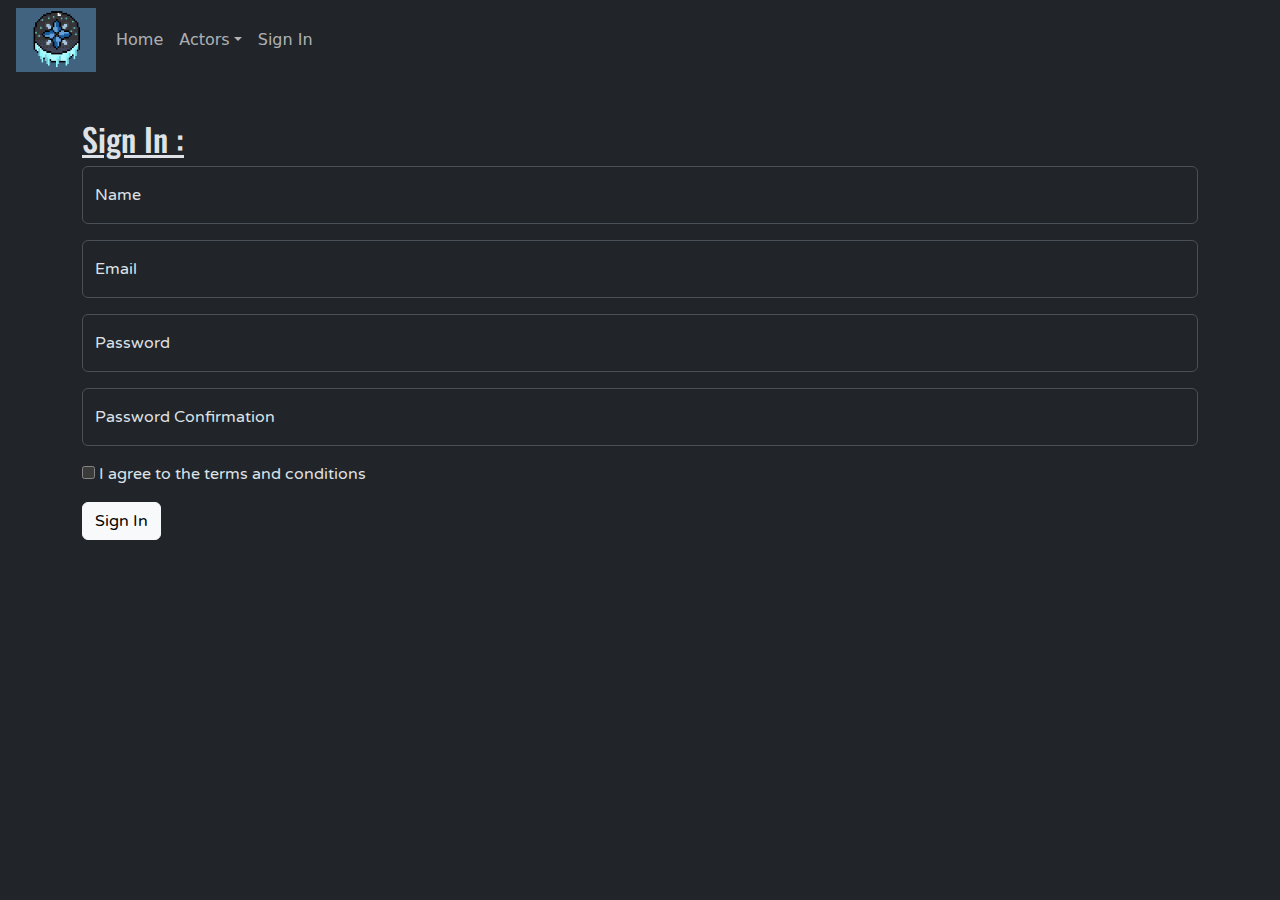
<file: sign-in.html>
<!DOCTYPE html>
<html data-bs-theme="dark">
<head>
	<meta charset="utf-8">
	<meta name="viewport" content="width=device-width, initial-scale=1">
	
	<!--css-->
	<link rel="stylesheet" type="text/css" href="styles-sign-in.css"> 

	<!-- bootstrap -->
	<link href="https://cdn.jsdelivr.net/npm/bootstrap@5.3.2/dist/css/bootstrap.min.css" rel="stylesheet">

	<!-- javascript -->
	<script src="https://cdn.jsdelivr.net/npm/bootstrap@5.3.3/dist/js/bootstrap.bundle.min.js" integrity="sha384-YvpcrYf0tY3lHB60NNkmXc5s9fDVZLESaAA55NDzOxhy9GkcIdslK1eN7N6jIeHz" crossorigin="anonymous"></script> 

	<!--varela round-->
	<link rel="preconnect" href="https://fonts.googleapis.com">
	<link rel="preconnect" href="https://fonts.gstatic.com" crossorigin>
	<link href="https://fonts.googleapis.com/css2?family=Varela+Round&display=swap" rel="stylesheet">

	<!--oswald-->
	<link rel="preconnect" href="https://fonts.googleapis.com">
	<link rel="preconnect" href="https://fonts.gstatic.com" crossorigin>
	<link href="https://fonts.googleapis.com/css2?family=Oswald:wght@200..700&family=Varela+Round&display=swap" rel="stylesheet">

	<title>Home</title>
</head>
<body>
	<div class="main">
		<div class="row">
			<div class="header col-xl-12 text-center"></div>
		</div>

		<nav class="navbar navbar-expand-sm">
			<a class="navbar-brand">
				<a href="index.html"><img src="Winter Light.png" id="brand" style="width: 80px;"></a>
			</a>


		  	<div class="container-fluid">
			  	<ul class="navbar-nav">
				    <li class="nav-item">
				      <a class="nav-link" href="index.html">Home</a>
				    </li>
				    <li class="nav-item dropdown">
				    	<a class="nav-link dropdown-toggle" data-bs-toggle="dropdown" href="#">Actors</a>
				    	<ul class="dropdown-menu">
				    		<li><a class="dropdown-item" href="depp.html">Johnny Depp</a></li>
				    		<li><a class="dropdown-item" href="cruise.html">Tom Cruise</a></li>
				    		<li><a class="dropdown-item" href="rdj.html">Robert Downey Jr.</a></li>
				    	</ul>
				    </li>

				   <li class="nav-item">
				    	<a class="nav-link"  href="sign-in.html">Sign In</a>
				    </li>
				</ul>
		  	</div>

		</nav>
		<br>
			<div class="container mt-3">
			<form>
			<h2><u>Sign In :</u></h2>

				<div class="form-content">
					<div class="form-floating name mb-3">
				        <input class="form-control" type="text" id="inputName" placeholder="Name" name="Name">
				        <label for="inputUsername">Name</label> 
				    </div>

					<div class="form-floating email mb-3">
				        <input class="form-control" type="email" id="inputEmail" placeholder="Email" name="Email">
				        <label for="inputEmail">Email</label> 
				    </div>

				    <div class="form-floating password mb-3">
				        <input class="form-control" type="password" id="inputPassword" placeholder="Password" name="Password">
				        <label for="inputPassword">Password</label>  
				    </div>

				    <div class="form-floating confirmation mb-3">
				        <input class="form-control" type="password" id="inputConfirmation" placeholder="Confirmation" name="Confirmation">
				        <label for="inputConfirmation">Password Confirmation</label>  
				    </div>

					<div class="terms mb-3">
						<input type="checkbox" id="terms">
						<label for="terms">I agree to the terms and conditions</label>
					</div>
			      
			     <button class="btn btn-light" type="submit">Sign In</button>
				</div>
				
			</form>
		</div>
</body>
</html>
</file>
<file: styles-sign-in.css>
body{
	background-image: url(https://images.rawpixel.com/image_800/czNmcy1wcml2YXRlL3Jhd3BpeGVsX2ltYWdlcy93ZWJzaXRlX2NvbnRlbnQvbHIvdXB3azYxODk3OTY4LXdpa2ltZWRpYS1pbWFnZS1qb2I1NzItMS5qcGc.jpg);
	background-size: cover;
	background-attachment: fixed;
}

.form-content{
	font-family: varela round;
}

h2{
	font-family: oswald;
}
</file>
